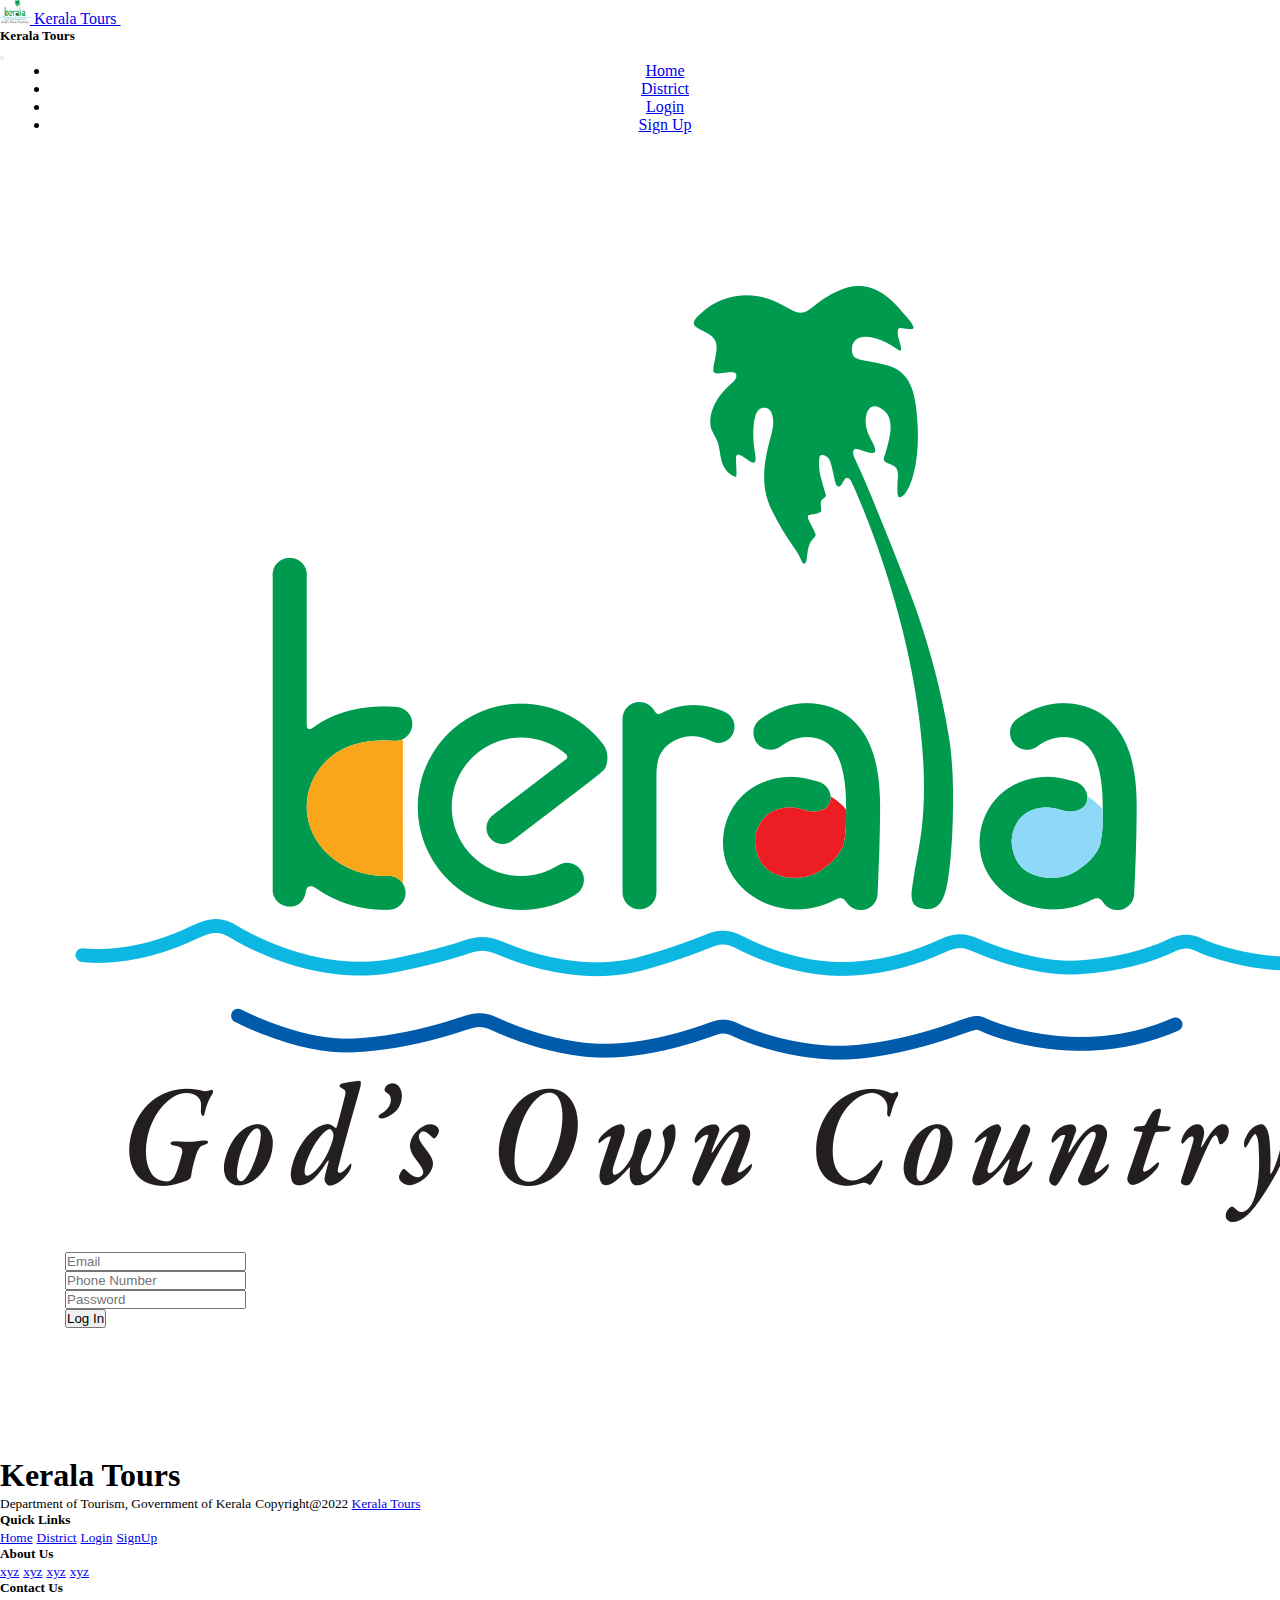
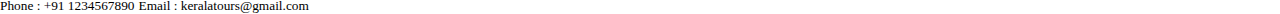
<file: assets/login.html>
<!DOCTYPE html>
<html lang="en">

<head>
    <meta charset="UTF-8">
    <meta http-equiv="X-UA-Compatible" content="IE=edge">
    <meta name="viewport" content="width=device-width, initial-scale=1.0">
    <title>Kerala Tours</title>
    <link href="https://cdn.jsdelivr.net/npm/bootstrap@5.2.2/dist/css/bootstrap.min.css" rel="stylesheet"
        integrity="sha384-Zenh87qX5JnK2Jl0vWa8Ck2rdkQ2Bzep5IDxbcnCeuOxjzrPF/et3URy9Bv1WTRi" crossorigin="anonymous">
    <link rel="stylesheet" href="../css/style.css">
</head>

<body>

    <!-- Header Start -->
    <header>
        <nav class="navbar navbar-expand-md bg-white fixed-top">
            <div class="container-fluid navigationmenu">
                <a class="navbar-brand" href="#">
                    <img src="../images/kerala-logo.png" alt="Logo" width="30" height="24"
                        class="d-inline-block align-text-top">
                    Kerala Tours
                </a>
                <button class="navbar-toggler" type="button" data-bs-toggle="offcanvas"
                    data-bs-target="#offcanvasNavbar" aria-controls="offcanvasNavbar">
                    <span class="navbar-toggler-icon"></span>
                </button>
                <div class="offcanvas offcanvas-end" tabindex="-1" id="offcanvasNavbar"
                    aria-labelledby="offcanvasNavbarLabel">
                    <div class="offcanvas-header">
                        <h5 class="offcanvas-title" id="offcanvasNavbarLabel">Kerala Tours</h5>
                        <button type="button" class="btn-close" data-bs-dismiss="offcanvas" aria-label="Close"></button>
                    </div>
                    <div class="offcanvas-body">
                        <ul class="navbar-nav justify-content-end flex-grow-1 pe-3">
                            <li class="nav-item">
                                <a class="nav-link" aria-current="page" href="../index.html">Home</a>
                            </li>
                            <li class="nav-item">
                                <a class="nav-link" aria-current="page" href="district.html">District</a>
                            </li>
                            <li class="nav-item">
                                <a class="nav-link active" href="login.html">Login</a>
                            </li>
                            <li class="nav-item">
                                <a class="nav-link" href="signup.html">Sign Up</a>
                            </li>
                        </ul>
                        </li>
                        </ul>
                    </div>
                </div>
            </div>
        </nav>
    </header>
    <!-- Header End -->


    <!-- Carousel Start -->

    <!-- Carousel Removed -->

    <!-- Carousel End -->


    <!-- District Start -->

    <!-- District Removed -->

    <!-- District End -->

    <!-- User Login start -->
    <div class="row userlogin container-fluid m-0 p-0">
        <div class="col-md-4"></div>
        <form class="col-md-4 userformtologin" id="userloginform">
            <div class="container logo-of-kerala-for-login" style="width: 8rem;">
                <img src="../images/kerala-logo.png" class="card-img-top" alt="kerala green logo image">
            </div>
            <br>
            <div class="mb-3">
                <input type="email" class="form-control" id="exampleInputEmail1" aria-describedby="emailHelp"
                    placeholder="Email">
                <small id="email_err"></small>
            </div>
            <div class="mb-3">
                <input type="text" class="form-control" id="exampleInputphonenum" aria-describedby="phoneHelp"
                    placeholder="Phone Number">
                <small id="phone_err"></small>
            </div>
            <div class="mb-3">
                <input type="password" class="form-control" id="exampleInputPassword1" placeholder="Password">
                <small id="pass_err"></small>
                <br>
                <small id="strength"></small>
            </div>
            <button type="submit" class="btn btn-primary userloginbuttonfortourist w-100">Log In</button>
        </form>
        <div class="col-md-4"></div>
    </div>
    <!-- User login end -->


    <!-- Footer Start -->
    <footer>
        <div class="container-fluid p-5 bg-success text-white footer">
            <div class="row text-center footer-contents">
                <div class="container col-lg-4 col-md-3 footer-items">
                    <h1>Kerala Tours</h1>
                    <small>Department of Tourism, Government of Kerala</small>
                    <small>Copyright@2022 <a href="#" class="text-white">Kerala Tours</a></small>
                </div>

                <div class="container col-lg-2 col-md-3 footer-items">
                    <h5>Quick Links</h5>
                    <small><a href="../index.html" class="d-block text-decoration-none text-white">Home</a></small>
                    <small><a href="district.html" class="d-block text-decoration-none text-white">District</a></small>
                    <small><a href="login.html" class="d-block text-decoration-none text-white">Login</a></small>
                    <small><a href="signup.html" class="d-block text-decoration-none text-white">SignUp</a></small>
                </div>

                <div class="container col-lg-2 col-md-3 footer-items">
                    <h5>About Us</h5>
                    <small><a href="#" class="d-block text-decoration-none text-white">xyz</a></small>
                    <small><a href="#" class="d-block text-decoration-none text-white">xyz</a></small>
                    <small><a href="#" class="d-block text-decoration-none text-white">xyz</a></small>
                    <small><a href="#" class="d-block text-decoration-none text-white">xyz</a></small>
                </div>

                <div class="container col-lg-4 col-md-3 footer-items">
                    <h5>Contact Us</h5>
                    <small class="d-block">Phone : +91 1234567890</small>
                    <small class="d-block">Email : keralatours@gmail.com</small>
                </div>

            </div>
        </div>
    </footer>
    <!-- Footer End -->


    <script src="https://cdn.jsdelivr.net/npm/bootstrap@5.2.2/dist/js/bootstrap.bundle.min.js"
        integrity="sha384-OERcA2EqjJCMA+/3y+gxIOqMEjwtxJY7qPCqsdltbNJuaOe923+mo//f6V8Qbsw3"
        crossorigin="anonymous"></script>
    <script src="../js/login.js"></script>

</body>

</html>
</file>
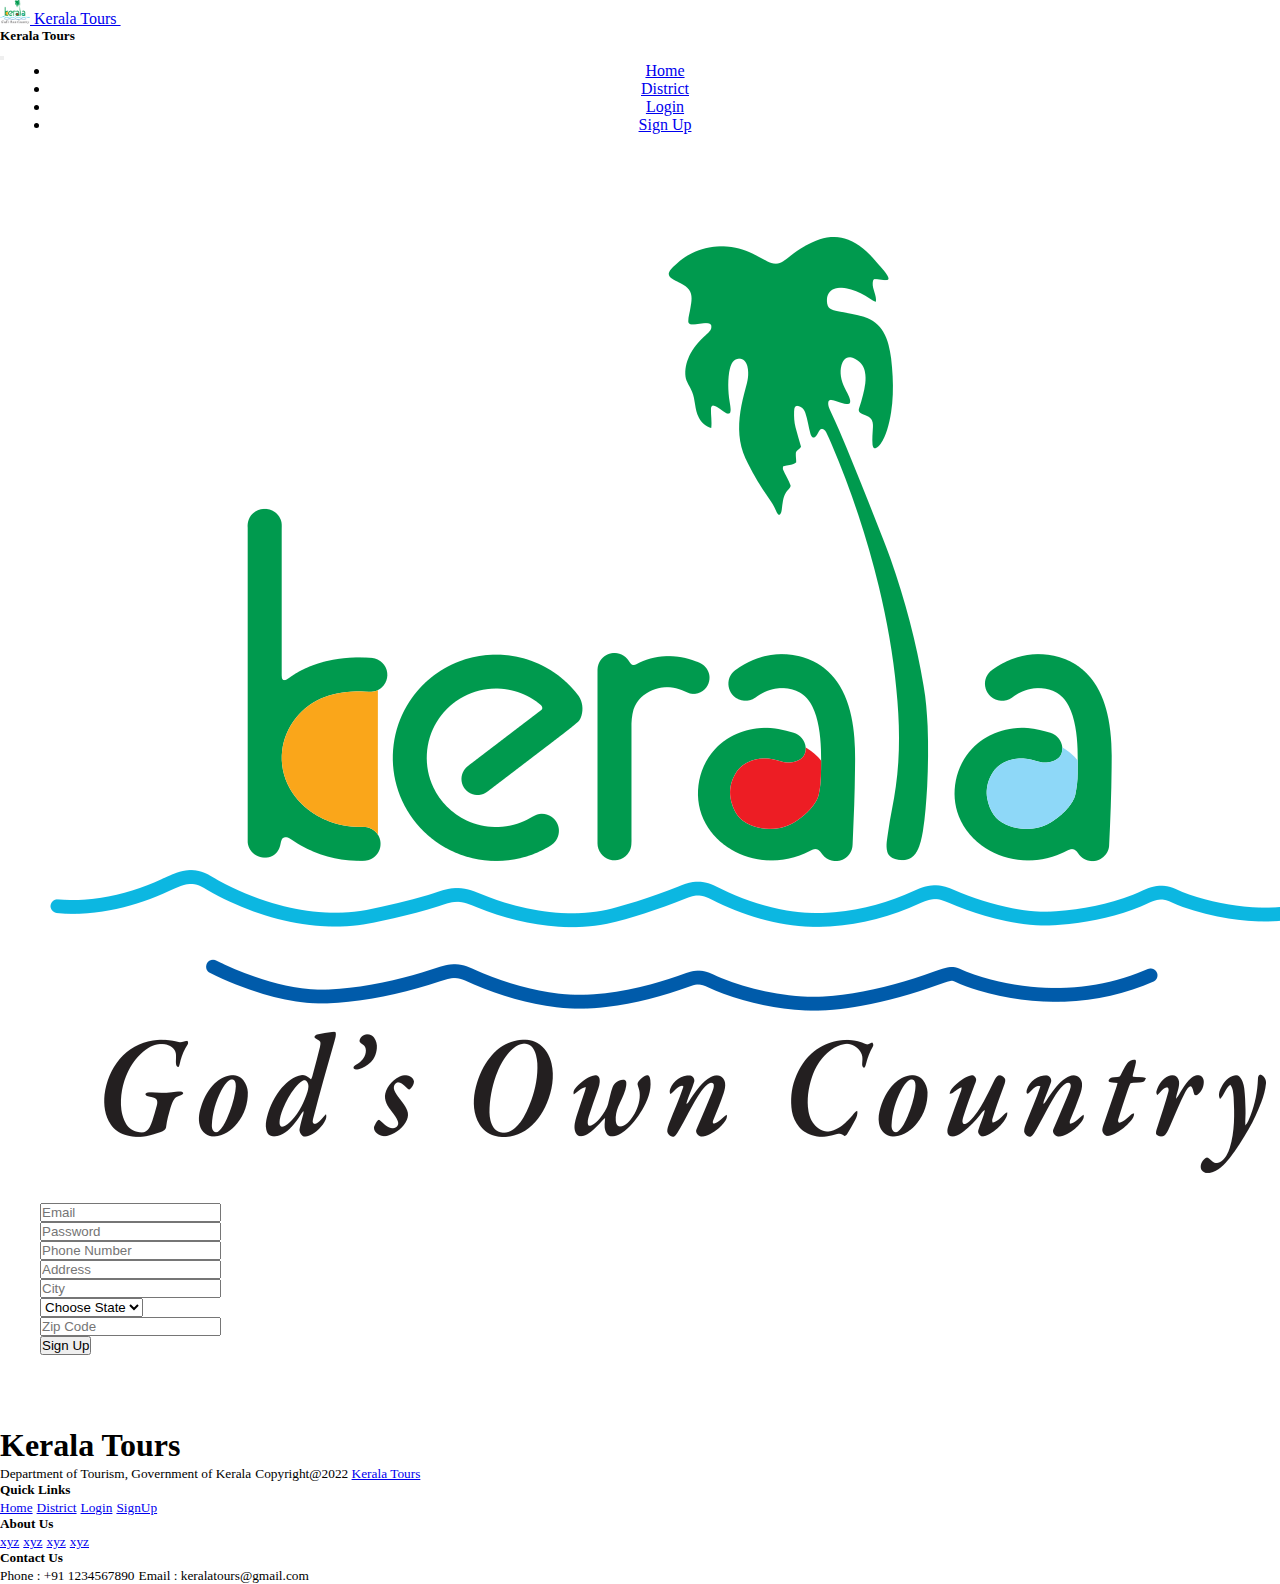
<file: assets/signup.html>
<!DOCTYPE html>
<html lang="en">

<head>
    <meta charset="UTF-8">
    <meta http-equiv="X-UA-Compatible" content="IE=edge">
    <meta name="viewport" content="width=device-width, initial-scale=1.0">
    <title>Kerala Tours</title>
    <link href="https://cdn.jsdelivr.net/npm/bootstrap@5.2.2/dist/css/bootstrap.min.css" rel="stylesheet"
        integrity="sha384-Zenh87qX5JnK2Jl0vWa8Ck2rdkQ2Bzep5IDxbcnCeuOxjzrPF/et3URy9Bv1WTRi" crossorigin="anonymous">
    <link rel="stylesheet" href="../css/style.css">
</head>

<body>

    <!-- Header Start -->
    <header>
        <nav class="navbar navbar-expand-md bg-white fixed-top">
            <div class="container-fluid navigationmenu">
                <a class="navbar-brand" href="#">
                    <img src="../images/kerala-logo.png" alt="Logo" width="30" height="24"
                        class="d-inline-block align-text-top">
                    Kerala Tours
                </a>
                <button class="navbar-toggler" type="button" data-bs-toggle="offcanvas"
                    data-bs-target="#offcanvasNavbar" aria-controls="offcanvasNavbar">
                    <span class="navbar-toggler-icon"></span>
                </button>
                <div class="offcanvas offcanvas-end" tabindex="-1" id="offcanvasNavbar"
                    aria-labelledby="offcanvasNavbarLabel">
                    <div class="offcanvas-header">
                        <h5 class="offcanvas-title" id="offcanvasNavbarLabel">Kerala Tours</h5>
                        <button type="button" class="btn-close" data-bs-dismiss="offcanvas" aria-label="Close"></button>
                    </div>
                    <div class="offcanvas-body">
                        <ul class="navbar-nav justify-content-end flex-grow-1 pe-3">
                            <li class="nav-item">
                                <a class="nav-link" aria-current="page" href="../index.html">Home</a>
                            </li>
                            <li class="nav-item">
                                <a class="nav-link" aria-current="page" href="district.html">District</a>
                            </li>
                            <li class="nav-item">
                                <a class="nav-link" href="login.html">Login</a>
                            </li>
                            <li class="nav-item">
                                <a class="nav-link active" href="signup.html">Sign Up</a>
                            </li>
                        </ul>
                        </li>
                        </ul>
                    </div>
                </div>
            </div>
        </nav>
    </header>
    <!-- Header End -->


    <!-- Carousel Start -->

    <!-- Carousel Removed -->

    <!-- Carousel End -->


    <!-- District Start -->

    <!-- District Removed -->

    <!-- District End -->

    <!-- User Login start -->

    <!-- User Login Removed -->

    <!-- User login end -->


    <!-- User Sign up Start -->
    <div class="row usersignup container-fluid p-0">
        <div class="col-md-4"></div>
        <form class="user-form-to-signup col-md-4" id="signup_form">
            <div class="container logo-of-kerala-for-signup" style="width: 8rem;">
                <img src="../images/kerala-logo.png" class="card-img-top" alt="kerala green logo image">
            </div>
            <br>
            <div class="col-md-12">
                <input type="email" class="form-control" id="inputEmail4" placeholder="Email">
                <small id="error_email"></small>
                <br>
            </div>
            <div class="col-md-12">
                <input type="password" class="form-control" id="inputPassword4" placeholder="Password">
                <small id="passwd_error"></small>
                <br>
                <small id="strength_signup"></small>
            </div>
            <div class="col-md-12">
                <input type="text" class="form-control" id="inputPhonenumber" placeholder="Phone Number">
                <small id="number_error"></small>
                <br>
            </div>
            <div class="col-md-12">
                <input type="text" class="form-control" id="inputAddress2" placeholder="Address">
                <small id="address_error"></small>
                <br>
            </div>
            <div class="col-md-12">
                <input type="text" class="form-control" id="inputCity" placeholder="City">
                <small id="city_error"></small>
                <br>
            </div>
            <div class="col-md-12">
                <select id="inputState" class="form-select">
                    <option selected value="Default" disabled>Choose State</option>
                    <option>Kerala</option>
                    <option>Tamil Nadu</option>
                </select>
                <small id="state_error"></small>
                <br>
            </div>
            <div class="col-md-12">
                <input type="text" class="form-control" id="inputZip" placeholder="Zip Code">
                <small id="zip_error"></small>
                <br>
            </div>
            <div class="col-md-12">
                <button type="submit" class="btn btn-primary w-100">Sign Up</button>
            </div>
        </form>
        <div class="col-md-4"></div>
    </div>
    <!-- User Sign Up End -->

    <!-- Footer Start -->
    <footer>
        <div class="container-fluid p-5 bg-success text-white footer">
            <div class="row text-center footer-contents">
                <div class="container col-lg-4 col-md-3 footer-items">
                    <h1>Kerala Tours</h1>
                    <small>Department of Tourism, Government of Kerala</small>
                    <small>Copyright@2022 <a href="#" class="text-white">Kerala Tours</a></small>
                </div>

                <div class="container col-lg-2 col-md-3 footer-items">
                    <h5>Quick Links</h5>
                    <small><a href="../index.html" class="d-block text-decoration-none text-white">Home</a></small>
                    <small><a href="district.html" class="d-block text-decoration-none text-white">District</a></small>
                    <small><a href="login.html" class="d-block text-decoration-none text-white">Login</a></small>
                    <small><a href="signup.html" class="d-block text-decoration-none text-white">SignUp</a></small>
                </div>

                <div class="container col-lg-2 col-md-3 footer-items">
                    <h5>About Us</h5>
                    <small><a href="#" class="d-block text-decoration-none text-white">xyz</a></small>
                    <small><a href="#" class="d-block text-decoration-none text-white">xyz</a></small>
                    <small><a href="#" class="d-block text-decoration-none text-white">xyz</a></small>
                    <small><a href="#" class="d-block text-decoration-none text-white">xyz</a></small>
                </div>

                <div class="container col-lg-4 col-md-3 footer-items">
                    <h5>Contact Us</h5>
                    <small class="d-block">Phone : +91 1234567890</small>
                    <small class="d-block">Email : keralatours@gmail.com</small>
                </div>

            </div>
        </div>
    </footer>
    <!-- Footer End -->
    <script src="https://cdn.jsdelivr.net/npm/bootstrap@5.2.2/dist/js/bootstrap.bundle.min.js"
        integrity="sha384-OERcA2EqjJCMA+/3y+gxIOqMEjwtxJY7qPCqsdltbNJuaOe923+mo//f6V8Qbsw3"
        crossorigin="anonymous"></script>
    <script src="../js/signup.js"></script>
</body>

</html>
</file>
<file: css/style.css>
* {
    margin: 0;
    padding: 0;
}

/* Header Start */
button.navbar-toggler {
    border: none;
}

.navbar-toggler:focus {
    outline: none;
    box-shadow: none;
}

button.btn-close:focus {
    outline: none;
    box-shadow: none;
}

div.offcanvas-body {
    text-align: center;
}

li.nav-item {
    margin-left: 50px;
}

span.navbar-toggler-icon {
    background-image: url(../images/list.svg);
}

/* Header End */


/* District Start */
div.districtofkerala.row.container-fluid {
    margin: 80px 0px 0px 0px;
    text-decoration: none;
}

div.card.container.districts {
    margin-top: 20px;
    text-align: center;
}

/* District End */
/* User login start */

form.col-md-4.userformtologin {
    margin-top: 5em;
    margin-bottom: 4em;
    background-color: white;
    padding: 65px 65px 65px 65px;
}

/* User login end */

/* Kerala Tours Start */

div.container-fluid.kerala-tours.p-0 {
    margin-top: 30px;
}

div.container.tours-kerala {
    text-align: justify;
}

/* Kerala Tours End */

/* Gallery Start */

div.row.container-fluid.galleryoftouristkerala {
    margin: 50px 0px 0px 0px;
}

img.card-img-top:hover {
    transform: scale(0.9);
    cursor: pointer;
    transition: all 0.3s ease-in-out;
}

/* Gallery End */

/* Why book  packages with us start*/

div.container-fluid.why-book-packages-with-us.p-0 {
    margin-top: 60px;
    text-align: justify;
}

/* Why book packages with us end */

/* Sign up Start */

div.row.usersignup.container-fluid.p-0 {
    margin: 56px 0px 0px 0px;
}

form.user-form-to-signup.col-md-4 {
    margin-top: 2.5em;
    margin-bottom: 2em;
    background-color: white;
    padding: 40px 40px 40px 40px;
}

/* Sign up End */

/* Thiruvananthapuram Start */

div.row.container-fluid.thiruvananthapuram-districts {
    padding-top: 90px;
    text-align: justify;
}

/* Thiruvananthapuram End */

/* Kollam Start */

div.row.container-fluid.kollam-districts {
    padding-top: 90px;
    text-align: justify;
}

/* Kollam End */

/* Pathanmthitta Start */
div.row.container-fluid.pathanmthitta-districts {
    padding-top: 90px;
    text-align: justify;
}

/* Pathanmthitta End */

/* Alappuzha Start */
div.row.container-fluid.alappuzha-districts {
    padding-top: 90px;
    text-align: justify;
}

/* Alappuzha End */

/* kottayam Start */

div.row.container-fluid.kottayam-districts {
    padding-top: 90px;
    text-align: justify;
}

/* Kottayam End */
</file>
